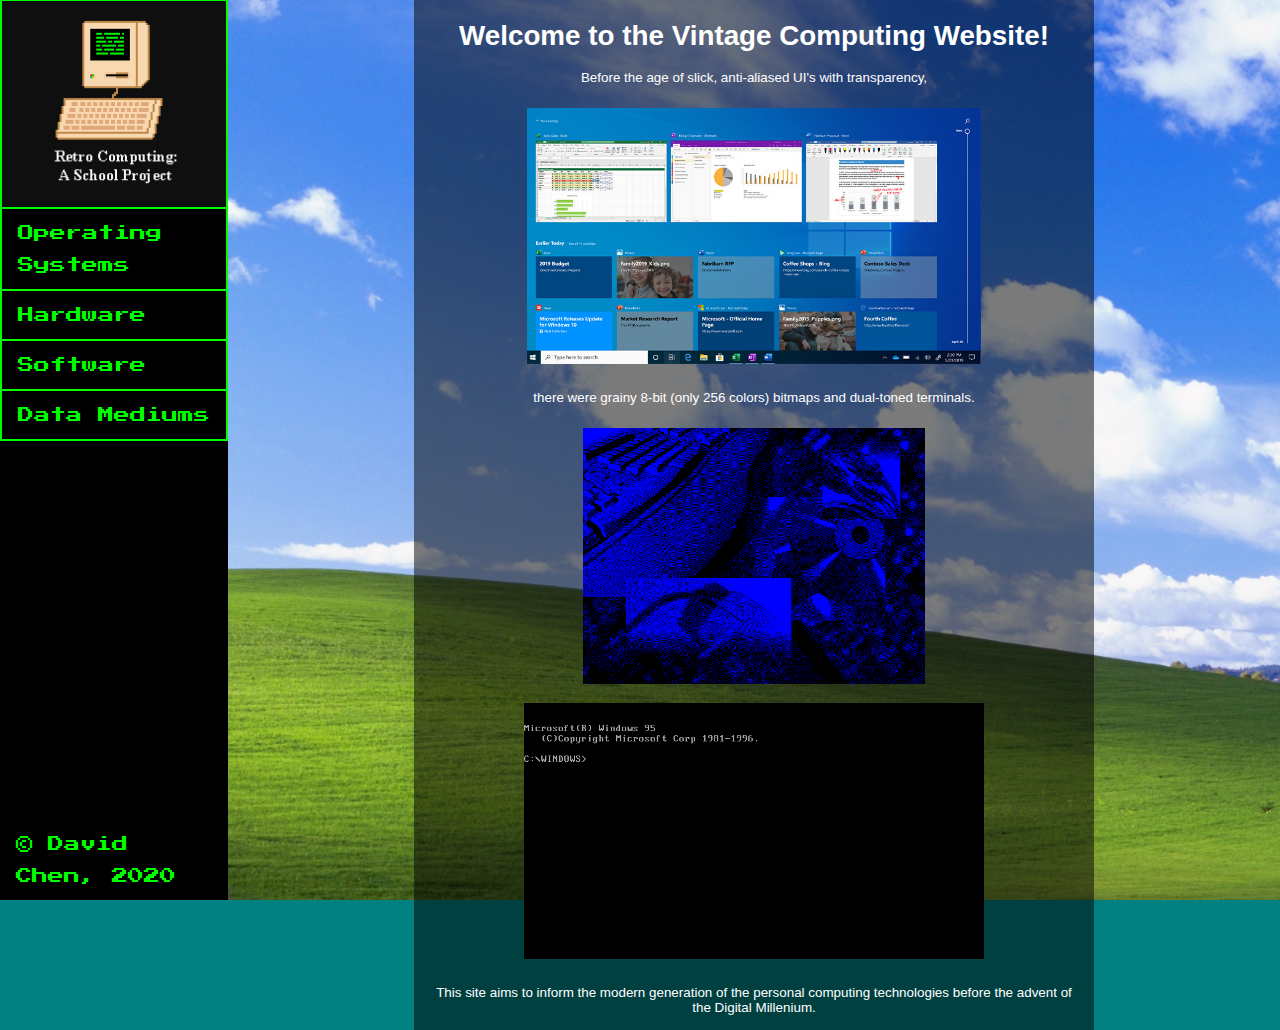
<file: docs/index.html>
<!DOCTYPE html>
<html lang="en">
<link rel="stylesheet" href="main.css">
<head>
  <meta charset="UTF-8">
  <title>Vintage Computing</title>
  <link rel="apple-touch-icon" sizes="180x180" href="images/favicon/apple-touch-icon.png">
  <link rel="icon" type="image/png" sizes="32x32" href="images/favicon/favicon-32x32.png">
  <link rel="icon" type="image/png" sizes="16x16" href="images/favicon/favicon-16x16.png">
  <link rel="manifest" href="images/favicon/site.webmanifest">
  <link rel="mask-icon" href="images/favicon/safari-pinned-tab.svg" color="#00ff00">
  <link rel="shortcut icon" href="images/favicon/favicon.ico">
  <meta name="msapplication-TileColor" content="#00ff00">
  <meta name="msapplication-config" content="images/favicon/browserconfig.xml">
  <meta name="theme-color" content="#000000">
</head>

<script src="background.js"></script>

<body>
  <nav><ul>
    <li class="topped"><a href="index.html"> <img src="images/microtosh.png" alt="A Macintosh 128K Computer with a Windows Logo" width=190/> </a></li>
    <li><a href="operating.html"> Operating Systems </a></li>
    <li><a href="hardware.html"> Hardware </a></li>
    <li><a href="software.html"> Software </a></li>
    <li><a href="data.html">Data Mediums</a></li>
    <li class="invisible">&copy; David Chen, 2020</li>
    <li class="footer">&copy; David Chen, 2020</li>
  </ul></nav>
<div>
<h1>
  Welcome to the Vintage Computing Website!
</h1>
<p>
  Before the age of slick, anti-aliased UI's with transparency, <br/><br/>
  <!-- https://www.microsoft.com/en-us/p/windows-10-home/ -->
  <img src="images/modern.jpg" alt="An image of the modern Windows 10 Task View."/> <br/><br/>
  there were grainy 8-bit (only 256 colors) bitmaps and dual-toned terminals. <br/><br/>
  <!-- Made with love from my own Windows 95 VM <3 -->
  <img src="images/bmp.png"  alt="A bitmap image from Windows 95. It is grainy and has a color palette consisting only of black and blue."/> <!--Internet Explorer downscales this to look like an oil spill -->
  <img src="images/terminal.gif" alt="An animated Windows 95 MS-DOS terminal awaiting input."/>
  <br/><br/>
  This site aims to inform the modern generation of the personal computing technologies before the advent of the Digital Millenium.
</div>
</body>
</file>
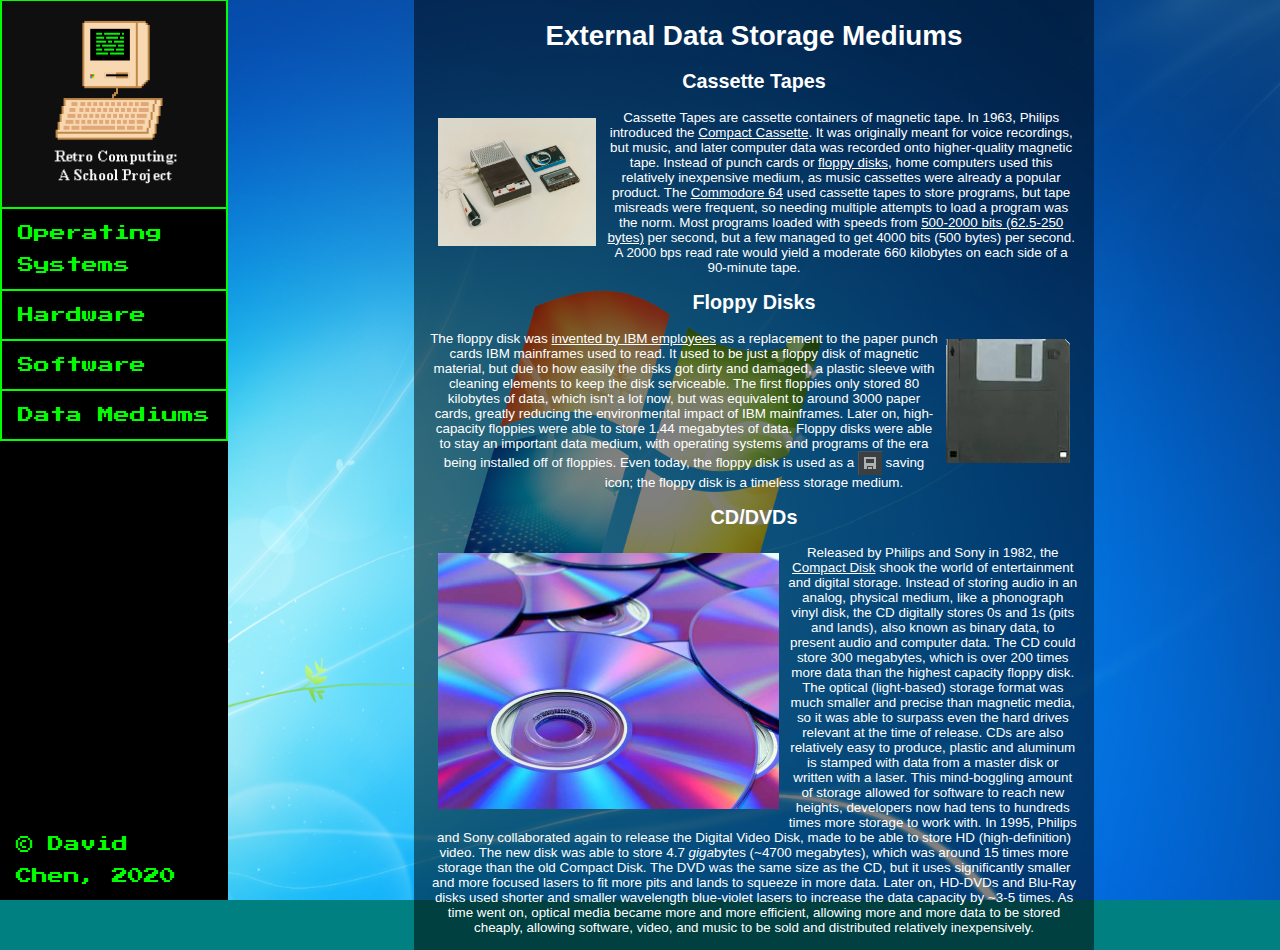
<file: docs/data.html>
<!DOCTYPE html>
<!-- Before you call cheats, note that this is a template I made for this site. -->
<html lang="en">
<link rel="stylesheet" href="main.css">
<head>
  <meta charset="UTF-8">
  <title>Data Mediums - Vintage Computing</title>
  <!-- Taken from https://realfavicongenerator.net/ -->
  <link rel="apple-touch-icon" sizes="180x180" href="images/favicon/apple-touch-icon.png">
  <link rel="icon" type="image/png" sizes="32x32" href="images/favicon/favicon-32x32.png">
  <link rel="icon" type="image/png" sizes="16x16" href="images/favicon/favicon-16x16.png">
  <link rel="manifest" href="images/favicon/site.webmanifest">
  <link rel="mask-icon" href="images/favicon/safari-pinned-tab.svg" color="#00ff00">
  <link rel="shortcut icon" href="images/favicon/favicon.ico">
  <meta name="msapplication-TileColor" content="#00ff00">
  <meta name="msapplication-config" content="images/favicon/browserconfig.xml">
  <meta name="theme-color" content="#000000">
</head>

<script src="background.js"></script>

<body>
  <!-- navigation bar -->
  <nav><ul>
    <li class="topped"><a href="index.html"> <img src="images/microtosh.png" alt="A Macintosh 128K Computer with a Windows Logo" width=190/> </a></li>
    <li><a href="operating.html"> Operating Systems </a></li>
    <li><a href="hardware.html"> Hardware </a></li>
    <li><a href="software.html"> Software </a></li>
    <li><a href="data.html">Data Mediums</a></li>
    <li class="invisible"><a href="https://theegghead27.github.io/egg/secret">&copy; David Chen, 2020</a></li>
    <li class="footer">&copy; David Chen, 2020</li>
  </ul></nav>
<div>
<!-- site contents -->
<h1> External Data Storage Mediums </h1>
<h2 id="tapes"> Cassette Tapes </h2>
  <p>
    <img src="images/first_philips_cassette_recorder_1963.png" align="left" style="max-height: 128px" alt="An image of a Philips cassette recorder and cassette tape. Image Source: https://www.usa.philips.com/a-w/about/news/archive/standard/news/press/2013/20130910-Philips-compact-cassette-golden-anniversary.html">
    Cassette Tapes are cassette containers of magnetic tape.
    In 1963, Philips introduced the <a href="https://web.archive.org/web/20160503085853/http://www.obsoletemedia.org/compact-cassette/">Compact Cassette</a>.
    It was originally meant for voice recordings, but music, and later computer data was recorded onto higher-quality magnetic tape.
    Instead of punch cards or <a href="#floppies">floppy disks</a>, home computers used this relatively inexpensive medium, as music cassettes were already a popular product.
    The <a href="hardware.html#c64">Commodore 64</a> used cassette tapes to store programs, but tape misreads were frequent, so needing multiple attempts to load a program was the norm.
    Most programs loaded with speeds from <a href="https://web.archive.org/web/20160301222707/http://www.obsoletemedia.org/compact-cassette-data/">500-2000 bits (62.5-250 bytes)</a> per second, but a few managed to get 4000 bits (500 bytes) per second.
    A 2000 bps read rate would yield a moderate 660 kilobytes on each side of a 90-minute tape.
  </p>
<h2 id="floppies"> Floppy Disks </h2>
  <p>
    <img src="images/floppy.png" alt="An image of a floppy disk from https://www.floppydisk.com/" align="right">
    The floppy disk was <a href="https://www.ibm.com/ibm/history/ibm100/us/en/icons/floppy/">invented by IBM employees</a> as a replacement to the paper punch cards IBM mainframes used to read.
    It used to be just a floppy disk of magnetic material, but due to how easily the disks got dirty and damaged, a plastic sleeve with cleaning elements to keep the disk serviceable.
    The first floppies only stored 80 kilobytes of data, which isn't a lot now, but was equivalent to around 3000 paper cards, greatly reducing the environmental impact of IBM mainframes.
    Later on, high-capacity floppies were able to store 1.44 megabytes of data.
    Floppy disks were able to stay an important data medium, with operating systems and programs of the era being installed off of floppies.
    Even today, the floppy disk is used as a <img src="images/save.png" style="margin: 0; padding: 0; border: 0; vertical-align: middle;" alt="A save icon from Pycharm Community Edition (the IDE most of this website was written in) depicting the floppy disk."> saving icon; the floppy disk is a timeless storage medium.
  </p>
<h2 id="optical"> CD/DVDs </h2>
  <p>
    <img src="images/discs.jpg" alt="An image of multiple CDs laid out in an overlapping pattern. Image Source: https://www.britannica.com/technology/compact-disc" align="left">
    Released by Philips and Sony in 1982, the <a href="https://www.britannica.com/technology/compact-disc">Compact Disk</a> shook the world of entertainment and digital storage.
    Instead of storing audio in an analog, physical medium, like a phonograph vinyl disk, the CD digitally stores 0s and 1s (pits and lands), also known as binary data, to present audio and computer data.
    The CD could store 300 megabytes, which is over 200 times more data than the highest capacity floppy disk.
    The optical (light-based) storage format was much smaller and precise than magnetic media, so it was able to surpass even the hard drives relevant at the time of release.
    CDs are also relatively easy to produce, plastic and aluminum is stamped with data from a master disk or written with a laser.
    This mind-boggling amount of storage allowed for software to reach new heights, developers now had tens to hundreds times more storage to work with.
    In 1995, Philips and Sony collaborated again to release the Digital Video Disk, made to be able to store HD (high-definition) video.
    The new disk was able to store 4.7 <em>giga</em>bytes (~4700 megabytes), which was around 15 times more storage than the old Compact Disk.
    The DVD was the same size as the CD, but it uses significantly smaller and more focused lasers to fit more pits and lands to squeeze in more data.
    Later on, HD-DVDs and Blu-Ray disks used shorter and smaller wavelength blue-violet lasers to increase the data capacity by ~3-5 times.
    As time went on, optical media became more and more efficient, allowing more and more data to be stored cheaply, allowing software, video, and music to be sold and distributed relatively inexpensively.
  </p>
</div>
</body>
</file>
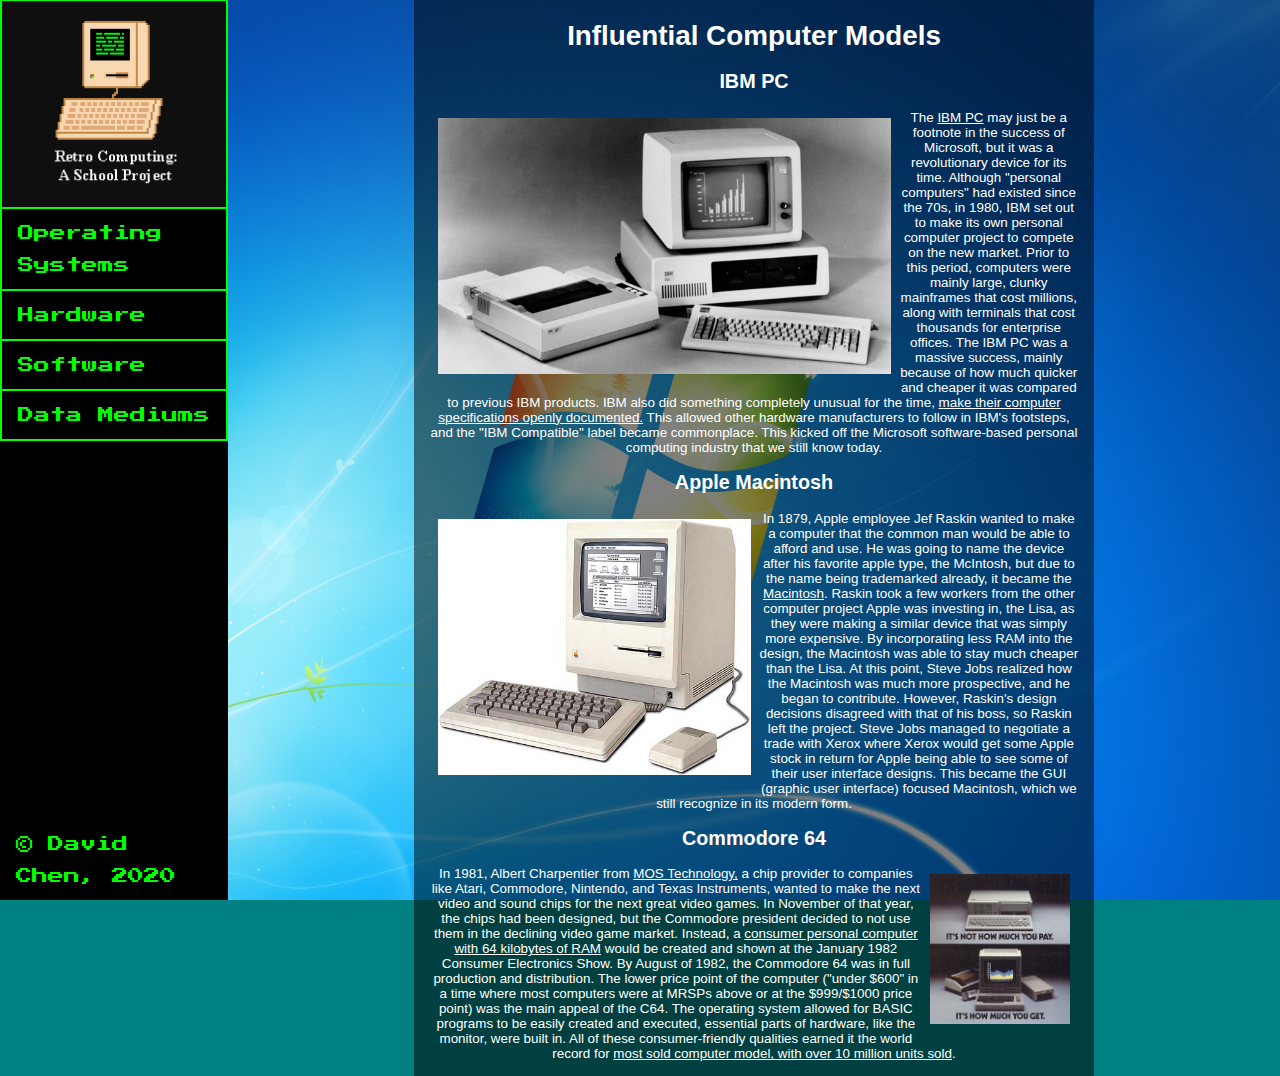
<file: docs/hardware.html>
<!DOCTYPE html>
<!-- Before you call cheats, note that this is a template I made for this site. -->
<html lang="en">
<link rel="stylesheet" href="main.css">
<head>
  <meta charset="UTF-8">
  <title>Hardware - Vintage Computing</title>
  <!-- Taken from https://realfavicongenerator.net/ -->
  <link rel="apple-touch-icon" sizes="180x180" href="images/favicon/apple-touch-icon.png">
  <link rel="icon" type="image/png" sizes="32x32" href="images/favicon/favicon-32x32.png">
  <link rel="icon" type="image/png" sizes="16x16" href="images/favicon/favicon-16x16.png">
  <link rel="manifest" href="images/favicon/site.webmanifest">
  <link rel="mask-icon" href="images/favicon/safari-pinned-tab.svg" color="#00ff00">
  <link rel="shortcut icon" href="images/favicon/favicon.ico">
  <meta name="msapplication-TileColor" content="#00ff00">
  <meta name="msapplication-config" content="images/favicon/browserconfig.xml">
  <meta name="theme-color" content="#000000">
</head>

<script src="background.js"></script>

<body>
  <!-- navigation bar -->
  <nav><ul>
    <li class="topped"><a href="index.html"> <img src="images/microtosh.png" alt="A Macintosh 128K Computer with a Windows Logo" width=190/> </a></li>
    <li><a href="operating.html"> Operating Systems </a></li>
    <li><a href="hardware.html"> Hardware </a></li>
    <li><a href="software.html"> Software </a></li>
    <li><a href="data.html">Data Mediums</a></li>
    <li class="invisible">&copy; David Chen, 2020</li>
    <li class="footer">&copy; David Chen, 2020</li>
  </ul></nav>
<div>
<h1> Influential Computer Models </h1>
<h2 id="ibmPC"> IBM PC </h2>
    <p>
        <img src="images/ibmpc.jpg" align="left" alt="An image of the IBM PC.">
        The <a href="https://www.ibm.com/ibm/history/exhibits/pc25/pc25_birth.html">IBM PC</a> may just be a footnote in the success of Microsoft, but it was a revolutionary device for its time.
        Although "personal computers" had existed since the 70s, in 1980, IBM set out to make its own personal computer project to compete on the new market.
        Prior to this period, computers were mainly large, clunky mainframes that cost millions, along with terminals that cost thousands for enterprise offices.
        The IBM PC was a massive success, mainly because of how much quicker and cheaper it was compared to previous IBM products.
        IBM also did something completely unusual for the time, <a href="https://www.ibm.com/ibm/history/ibm100/us/en/icons/personalcomputer/">make their computer specifications openly documented.</a>
        This allowed other hardware manufacturers to follow in IBM's footsteps, and the "IBM Compatible" label became commonplace.
        This kicked off the Microsoft software-based personal computing industry that we still know today.
    </p>
<h2 id="mac"> Apple Macintosh </h2>
    <p>
        <img src="images/Macintosh.jpg" align="left" alt="An image of the Apple Macintosh.">
        In 1879, Apple employee Jef Raskin wanted to make a computer that the common man would be able to afford and use.
        He was going to name the device after his favorite apple type, the McIntosh, but due to the name being trademarked already, it became the <a href="https://history-computer.com/ModernComputer/Personal/Macintosh.html">Macintosh</a>.
        Raskin took a few workers from the other computer project Apple was investing in, the Lisa, as they were making a similar device that was simply more expensive.
        By incorporating less RAM into the design, the Macintosh was able to stay much cheaper than the Lisa.
        At this point, Steve Jobs realized how the Macintosh was much more prospective, and he began to contribute.
        However, Raskin's design decisions disagreed with that of his boss, so Raskin left the project.
        Steve Jobs managed to negotiate a trade with Xerox where Xerox would get some Apple stock in return for Apple being able to see some of their user interface designs.
        This became the GUI (graphic user interface) focused Macintosh, which we still recognize in its modern form.
    </p>
<h2 id="c64"> Commodore 64 </h2>
    <p>
        <img src="images/c64-ibm.png" alt="A Commodore 64 advertisement comparing it to an IBM model with less features for a significantly higher price. Image Source: https://web.archive.org/web/20181005145158/https://www.commodore.ca/gallery/adverts_commodore/c64_what_you_get_commodore_micro_feb85.jpg" align="right" style="max-height: 150px;"/>
        In 1981, Albert Charpentier from <a href="http://www.commodore.ca/commodore-history/the-rise-of-mos-technology-the-6502/"> MOS Technology,</a> a chip provider to companies like Atari, Commodore, Nintendo, and Texas Instruments, wanted to make the next video and sound chips for the next great video games.
        In November of that year, the chips had been designed, but the Commodore president decided to not use them in the declining video game market.
        Instead, a <a href="https://www.commodore.ca/commodore-products/commodore-64-the-best-selling-computer-in-history/"> consumer personal computer with 64 kilobytes of RAM</a> would be created and shown at the January 1982 Consumer Electronics Show.
        By August of 1982, the Commodore 64 was in full production and distribution.
        The lower price point of the computer ("under $600" in a time where most computers were at MRSPs above or at the $999/$1000 price point) was the main appeal of the C64.
        The operating system allowed for BASIC programs to be easily created and executed, essential parts of hardware, like the monitor, were built in.
        All of these consumer-friendly qualities earned it the world record for <a href="https://www.guinnessworldrecords.com/world-records/72695-most-computer-sales"> most sold computer model, with over 10 million units sold</a>.
    </p>
</div>
</body>
</file>
<file: docs/main.css>
/* Custom font based on https://www.w3schools.com/css/css3_fonts.asp */
@font-face {
  font-family: pstart;
  src: url(Press_Start/PressStart2P-Regular.ttf);
}

html {
  /* Background image is dynamically added through JavaScript */
  background-color: #008080;  /* Windows 95 background color as default as backup */
  margin: 0;
  padding: 0;
}

body {
  font-family: Arial;
  margin: 0;
  background-size: contain;
  background-repeat: no-repeat;
  /* font-smooth: never; */
}

/*
  nav elements based off
  https://www.w3schools.com/css/css_navbar_vertical.asp
  https://www.w3schools.com/css/tryit.asp?filename=trycss_navbar_vertical_fixed
*/
nav ul {
  list-style-type: none;
  margin: 0;
  padding: 0;
  font-family: pstart;
  height: 100%;
  width: 228px;
  background-color: #000000;
  top: 0;
  position: fixed;
  overflow: auto;
}

nav li {
  display: block;
  /* padding: 8px 16px;*/
  color: #00ff00;
  width: 224px;
  line-height: 32px;
  border: 2px solid #00ff00;
  border-top: none
}

nav li a {
  color: #00ff00;
  text-decoration: none;
  display: block;
  padding: 8px 16px;
}

nav li.topped {
  border-top: 1px solid #00ff00;
}

nav li.footer {
  border: none;
  position: fixed;
  left: 0;
  bottom: 0;
  background-color: #000;
  width: 192px;
  display: block;
  padding: 8px 16px;
}

/*
    Hacky workaround for overflow not compensating for the fixed one
    Also IE is a cursed piece of garbage so it overcompensates like motorcyclists at 11:31 PM
*/
nav li.invisible {
  /* visibility: hidden;  // don't do this because it'll make the link inaccessible */
  border: none;
  background-color: #000;
  color: #000;
  width: 192px;
  display: block;
  padding: 8px 16px;
}

nav li.invisible a {
  color: #000;
  width: 192px;
  text-decoration: none;
  display: block;
  padding: 8px 16px;
}

nav li.invisible::selection {
  background-color: black;
  color: black;
}

nav li.invisible a::selection {
  background-color: black;
  color: black;
}

nav li img {
  display: block;
  margin-left: auto;
  margin-right: auto;
}

nav li:hover {
  background-color: #0f0f0f;
  color: #00ff00;
}

nav li.footer:hover {
  background-color: #000;
}

nav li.invisible:hover {
  background-color: black;
  color: black;
}

/* https://www.w3schools.com/css/css_align.asp */
div {
  margin-left: calc(14.5% + 228px);
  margin-right:14.5%;
  min-height: calc(100vh - 2px);
  text-align: center;
  min-width: 120px;
  padding:1px 16px;
  background-color: rgba(0, 0, 0, 0.5);
  color: white;
}

/* https://stackoverflow.com/questions/4684304/how-can-i-resize-an-image-dynamically-with-css-as-the-browser-width-height-chang */
div img {
  max-height: 256px; /* Standard image height, don't override unless you want wacky image heights next to one another */
  max-width: 100%;
  width: auto;
  height: auto;
  padding:8px 8px;
}

/* Subtracted 1 px because it'll overflow the index.html when it worked before */
div h1 {
  font-size: calc(15px + 1vw); /* Used to be 32 px */
}

div h2 {
  font-size: calc(7px + 1vw); /* Targeting 24 px */
}

div h3 {
  font-size: calc(2px + 1vw); /* Targeting 18 px */
}

div p {
  font-size : calc(7px + 0.5vw); /* Used to be 16px */
}

div a {
  color: #ffffff;
}

div a:visited {
  color: #ffffff;
}
</file>
